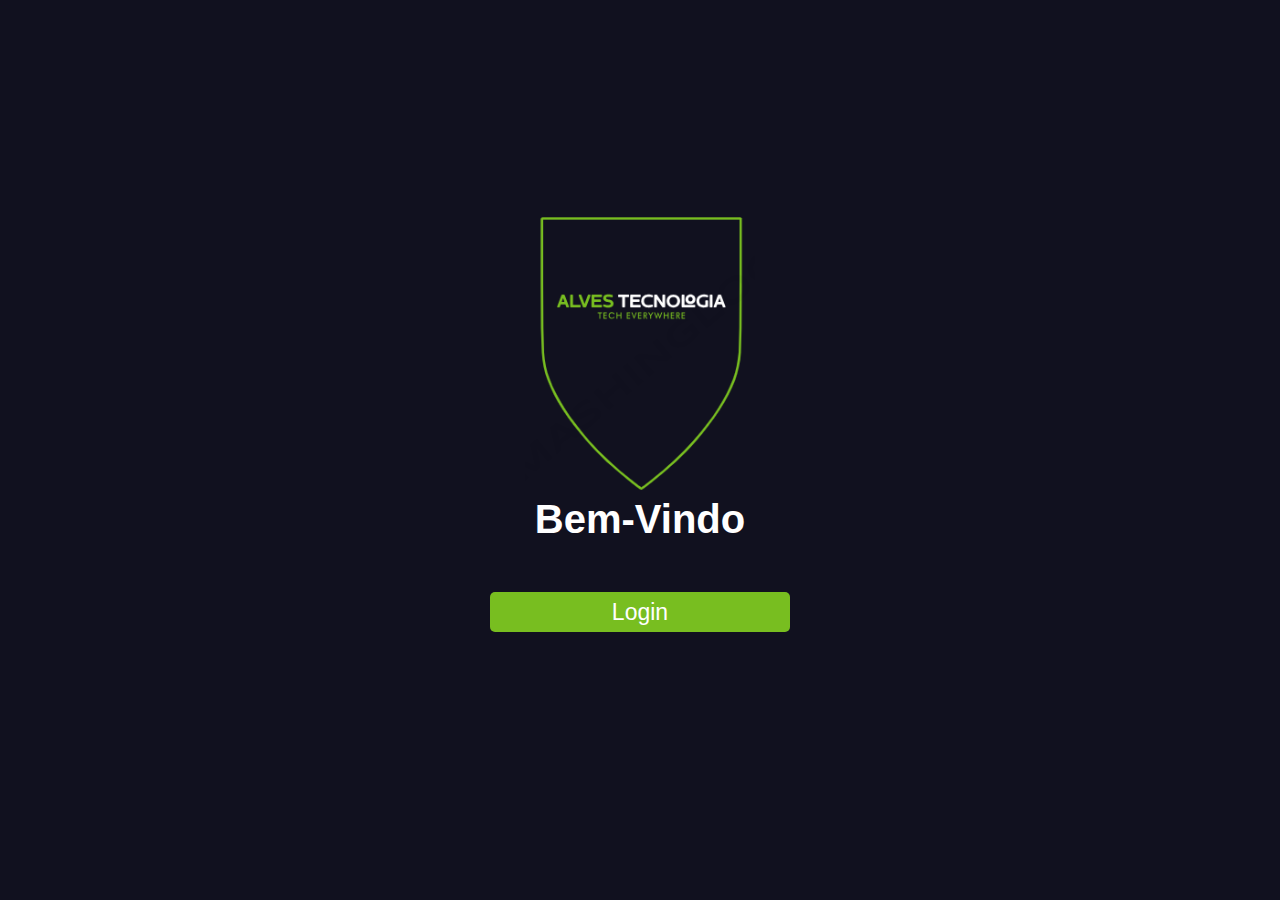
<file: Login/index.html>
<!DOCTYPE html>
<html lang="en">
<head>
    <meta charset="UTF-8">
    <meta name="viewport" content="width=device-width, initial-scale=1.0">
    <title>Login</title>
    <link rel="stylesheet" href="styles.css">
</head>
<body>
    <div class="containerPrincipal">
        <img src="../Imagens/logoSite.svg" alt="">
        <div class="subContainer">
            <h3>Bem-Vindo</h3>
            <button onclick="NavigationWeb('Main/index.html')">Login</button>
        </div>
    </div>
    <script src="../Main/script.js"></script>
</body>
</html>
</file>
<file: Login/styles.css>
*{
    margin: 0px;
    padding: 0px;
}
:root{
    --main-bg-color: rgb(17, 17, 31);
    --main-green-color: rgb(120, 190, 32);
}
body{
    display: flex;
    align-items: center;
    justify-content: center;
    height: 100vh;
    background-color: var(--main-bg-color);
}
button{
    width: 300px;
    height: 40px;
    border-radius: 5px;
    background-color: var(--main-green-color);
    color: white;   
    font-size: 23px;
    border: none;
    margin-top: 50px;
}
button:hover{
    cursor: pointer;
}
img{
    width: 230px;
}
h3{
    font-size: 40px;
    font-family: Arial, Helvetica, sans-serif;
    color: white;
}
.containerPrincipal{
    height: 600px;
    display: flex;
    align-items: center;
    justify-content: center;
    flex-direction: column;
    margin-bottom: 60px;
}
.subContainer{
    display: flex;
    align-items: center;
    flex-direction: column;
}
</file>
